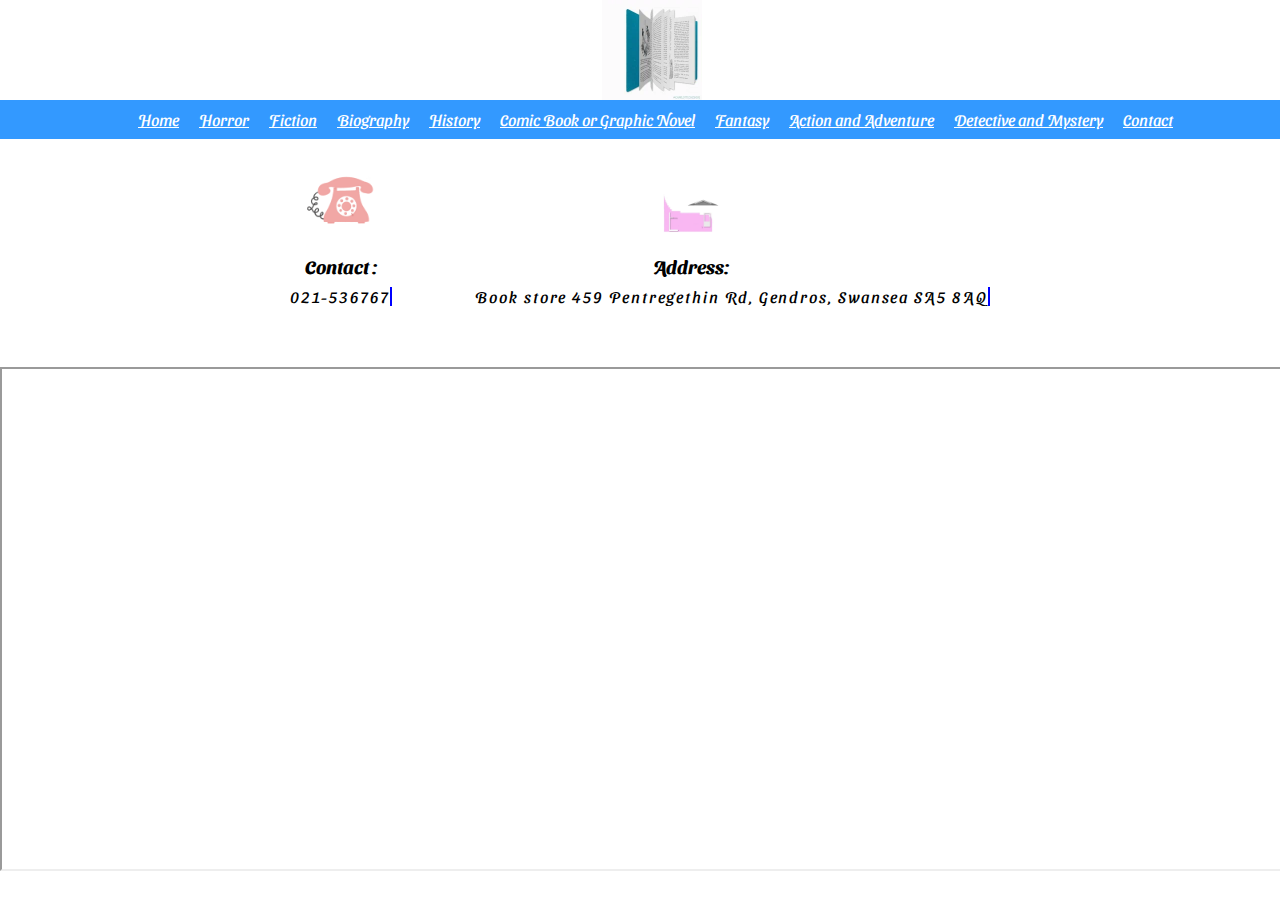
<file: contact.html>
<!DOCTYPE HTML>
<html>
<head>
<!-- Icon -->
<link rel="icon" href="image/logo.jpg" type="image/gif" sizes="16x16">
<link href="css/styles.css" type="text/css" rel="stylesheet" />
<title>Books are magic|contact us</title>
<link href="https://fonts.googleapis.com/css?family=Kaushan+Script" rel="stylesheet">
<meta charset="utf-8">
</head>

<body>
	<div class="bg-white">
		<a href="index.html">
			<img src="image/bookmoving.webp" id="logo">
		</a>
	</div>
	<div id="navbar">
		<a href="index.html">Home</a>
		<a href="horror.html">Horror</a>
		<a href="horror.html">Fiction</a>
		<a href="horror.html">Biography</a>
		<a href="horror.html">History</a>
		<a href="horror.html">Comic Book or Graphic Novel</a>
		<a href="horror.html">Fantasy</a>
		<a href="horror.html">Action and Adventure</a>
		<a href="horror.html">Detective and Mystery</a>
		<a href="contact.html">Contact</a>
	</div>
	<div class="row top-50">
	<div class="typewriter_effect">
	<img src="image/contact.webp" id="logocontact">

    <h3 >Contact : </h3>
	<p class="contact">021-536767</p>
	</div>

	<div class="typewriter_effect">
	<img src="image/contact2.webp" id="logoadr">
	<h3>Address: </h3> 
	<p class="contact"> &nbsp;&nbsp;&nbsp;&nbsp;&nbsp;&nbsp;&nbsp;&nbsp;&nbsp;&nbsp;&nbsp;&nbsp;&nbsp;&nbsp;&nbsp;&nbsp; Book store
		459 Pentregethin Rd, Gendros, Swansea SA5 8AQ
	</p>
	</div>
	</div>

<p>
	 <iframe class="iframe" src="https://www.google.com/maps/embed?pb=!1m14!1m8!1m3!1d13269.249968428468!2d-84.3866747!3d33.7525899!3m2!1i1024!2i768!4f13.1!3m3!1m2!1s0x0%3A0x5907e19d69cb36dd!2sGeorgia%20State%20University%20Library!5e0!3m2!1sen!2sus!4v1601857225794!5m2!1sen!2sus"></iframe>
   <!--src="https://www.google.com/maps/embed?pb=!1m18!1m12!1m3!1d9903.646594848036!2d-3.9746492302245966!3d51.64314310000003!2m3!1f0!2f0!3f0!3m2!1i1024!2i768!4f13.1!3m3!1m2!1s0x486ef54b1d9de251%3A0xce36a7d8828aa23a!2sBooks%20Universe!5e0!3m2!1sen!2s!4v1601618193555!5m2!1sen!2s" width="1350" height="700" frameborder="0" style="border:0;" allowfullscreen="" aria-hidden="false" tabindex="0"></iframe>
<iframe src="https://www.google.com/maps/embed?pb=!1m14!1m8!1m3!1d13269.249968428468!2d-84.3866747!3d33.7525899!3m2!1i1024!2i768!4f13.1!3m3!1m2!1s0x0%3A0x5907e19d69cb36dd!2sGeorgia%20State%20University%20Library!5e0!3m2!1sen!2sus!4v1601857225794!5m2!1sen!2sus" width="600" height="450" frameborder="0" style="border:0;" allowfullscreen="" aria-hidden="false" tabindex="0"></iframe>
   --></p>                  

</body>
</html>
</file>
<file: css/styles.css>
@import url('https://fonts.googleapis.com/css2?family=Sansita+Swashed&display=swap');/* CSS Document */

      /* width */
      ::-webkit-scrollbar {
        width: 10px;
      }
      
      /* Track */
      ::-webkit-scrollbar-track {
        background: #f1f1f1; 
        border-radius: 2px;
      }
       
      /* Handle */
      ::-webkit-scrollbar-thumb {
        background: rgb(51, 153, 255); 
      }

      
      /* Handle on hover */
      ::-webkit-scrollbar-thumb:hover {
        background: rgb(0, 0, 0);
      }
body 
{
	margin: 0;
    padding: 0;
	font-family: 'Sansita Swashed', cursive;
}

#container
{
	width:100%;
	background-image: url('image/bnr.jpg');
	margin: 0;
    padding: 0;
	
	
}


#logo
{
	height:100px;
	margin-left: 47%;
}
#logocontact
{
	height:100px;
	margin-left: 5%;
} 
#logoadr
{
	height:100px;
} 

#navbar 
{
  background-color:#39F;
  position: absolute; /* Make it stick/fixed */
  width: 100%; /* Full width */
  margin: 0;
  padding-left: 10%;
  padding-right: 10%;
	
 }

#navbar a {
  float: left;
  display: block;
  color: white;
  text-align: center;
  padding: 10px;
}

#navbar a:hover {
  background-color: #ddd;
  color: black;
}

#first-por
{
	height:500px;
	background-color:#FFFFFF;
}
.bg-white{
	background-color:white;
}
.box
{
	margin-left:1%;
	float:left;
	margin-top:20px;
	transform:scale(1.1);
	transition:all ease 5s;
}
.box:hover
{
	transform::scale(0.95);
	transition:all ease 0.5s;
	border:solid 2px #CCC;
	box-shadow:5px 5px 5px 5px #333333333;
	-webkit-animation: cssAnimation 10s 1 ease;
	-moz-animation: cssAnimation 10s 1 ease;
	-o-animation: cssAnimation 10s 1 ease;
	-webkit-transform: rotate(10deg) scale(0.892) skew(0deg) translate(-71px);
}
@-webkit-keyframes cssAnimation {
from { -webkit-transform: rotate(0deg) scale(0.989) skew(0deg) translate(18px); }
to { -webkit-transform: rotate(10deg) scale(0.892) skew(0deg) translate(-71px); }
}
@-moz-keyframes cssAnimation {
from { -moz-transform: rotate(0deg) scale(0.989) skew(0deg) translate(18px); }
to { -moz-transform: rotate(10deg) scale(0.892) skew(0deg) translate(-71px); }
}
@-o-keyframes cssAnimation {
from { -o-transform: rotate(0deg) scale(0.989) skew(0deg) translate(18px); }
to { -o-transform: rotate(10deg) scale(0.892) skew(0deg) translate(-71px); }
}

.boxes-wrap
{
	display:flex;
	flex-wrap:wrap;
		
}
/*
.boxes-wrap:hover
{
	transform::scale(0.95);
	transition:all ease 0.5s;
	border:solid 2px #CCC;
	box-shadow:0px 0px 20px #333333333;
}
*/
.image-size{
	max-width:100%;
	height:auto;
}

.ql-box
{
	height:350px;
	width:25%;
	float:left;
}
.ql-box ul li
{
	list-style:none;
	line-height:28px;
}
.ql-box ul li a
{
	color:#000;
	text-decoration:none;
	
}
.ql-box ul li a:hover
{
	color:#ffffff;
}
.ql-box ul b2
{
	color:#000;
}
.ql-box ul li-hover
{
	color:#FFF;
}

#quicklink
{
	height:240px;
	background-color:#39F;
	margin-left: 13px;
	width: 97%;
}
#footer
{
	padding-bottom:55px;
	text-align:center;
	height:40px;
	font-size:18px;
	color:#000;
	padding-top:5px;
	width: 97%;
	margin-left: 13px;
}
h3
{
	color:#000;
	text-align:center;
	margin:0;
	padding-top:5px;
	padding-bottom:10px;
}

ul
{
	text-align: center;
}
.contact
{
text-align: center;	
}

.iframe{
	margin-top:45px;
	width:100%;
	height:500px;
	
}
.row{
	width:100%;
    display: flex;
    flex-wrap: nowrap;
	justify-content: center;
}
.book-row{
	height:300px;
	
}
.book-item{
	max-width:25%;
	height:80%;
	padding:0.5%;
}

img{
	margin:auto;
	max-width:100%;
	max-height:100%;
	display: block;
	margin-left: auto;
	margin-right: auto;
	
}
.overlay {
  position: fixed;
  top: 0;
  bottom: 0;
  left: 0;
  right: 0;
  background: rgba(0, 0, 0, 0.7);
  transition: opacity 500ms;
  visibility: hidden;
  opacity: 0;
}
.overlay:target {
  visibility: visible;
  opacity: 1;
}

.popup {
  margin: 70px auto;
  padding: 20px;
  background: #fff;
  border-radius: 5px;
  width: 20%;
  position: relative;
  transition: all 5s ease-in-out;
}

.popup h2 {
  margin-top: 0;
  color: #333;
  font-family: Tahoma, Arial, sans-serif;
}
.popup .close {
  position: absolute;
  top: 20px;
  right: 30px;
  transition: all 200ms;
  font-size: 30px;
  font-weight: bold;
  text-decoration: none;
  color: #333;
}
.popup .close:hover {
  color: #06D85F;
}
.popup .content {
  max-height: 30%;
  overflow: auto;
  padding:20px;
}

@media screen and (max-width: 500px){
  .box{
    width: 60%;
  }
  .popup{
    width: 60%;
  }
}
.col-50{
	width:50%!important;
}
.top-50{
	margin-top:50px;
}
.center{
	margin-left: 27em;
}

.typewriter_effect p {
  animation: typing 3.5s steps(40, end),blink-caret .75s step-end infinite;
  overflow: hidden; /* Ensures the content does not come before the animation */
  border-right: .15em solid blue; /*cursor */
  white-space: nowrap; /* all content on a single line */
  margin: 0 auto; /* Gives that scrolling effect as the typing happens */
  letter-spacing: .12em; 
  
}

@keyframes typing
 {
  from { width: 0 }
  to { width: 100% }
}

@keyframes blink-caret {
  from, to { border-color: transparent }
  50% { border-color: blue; }
}
</file>
